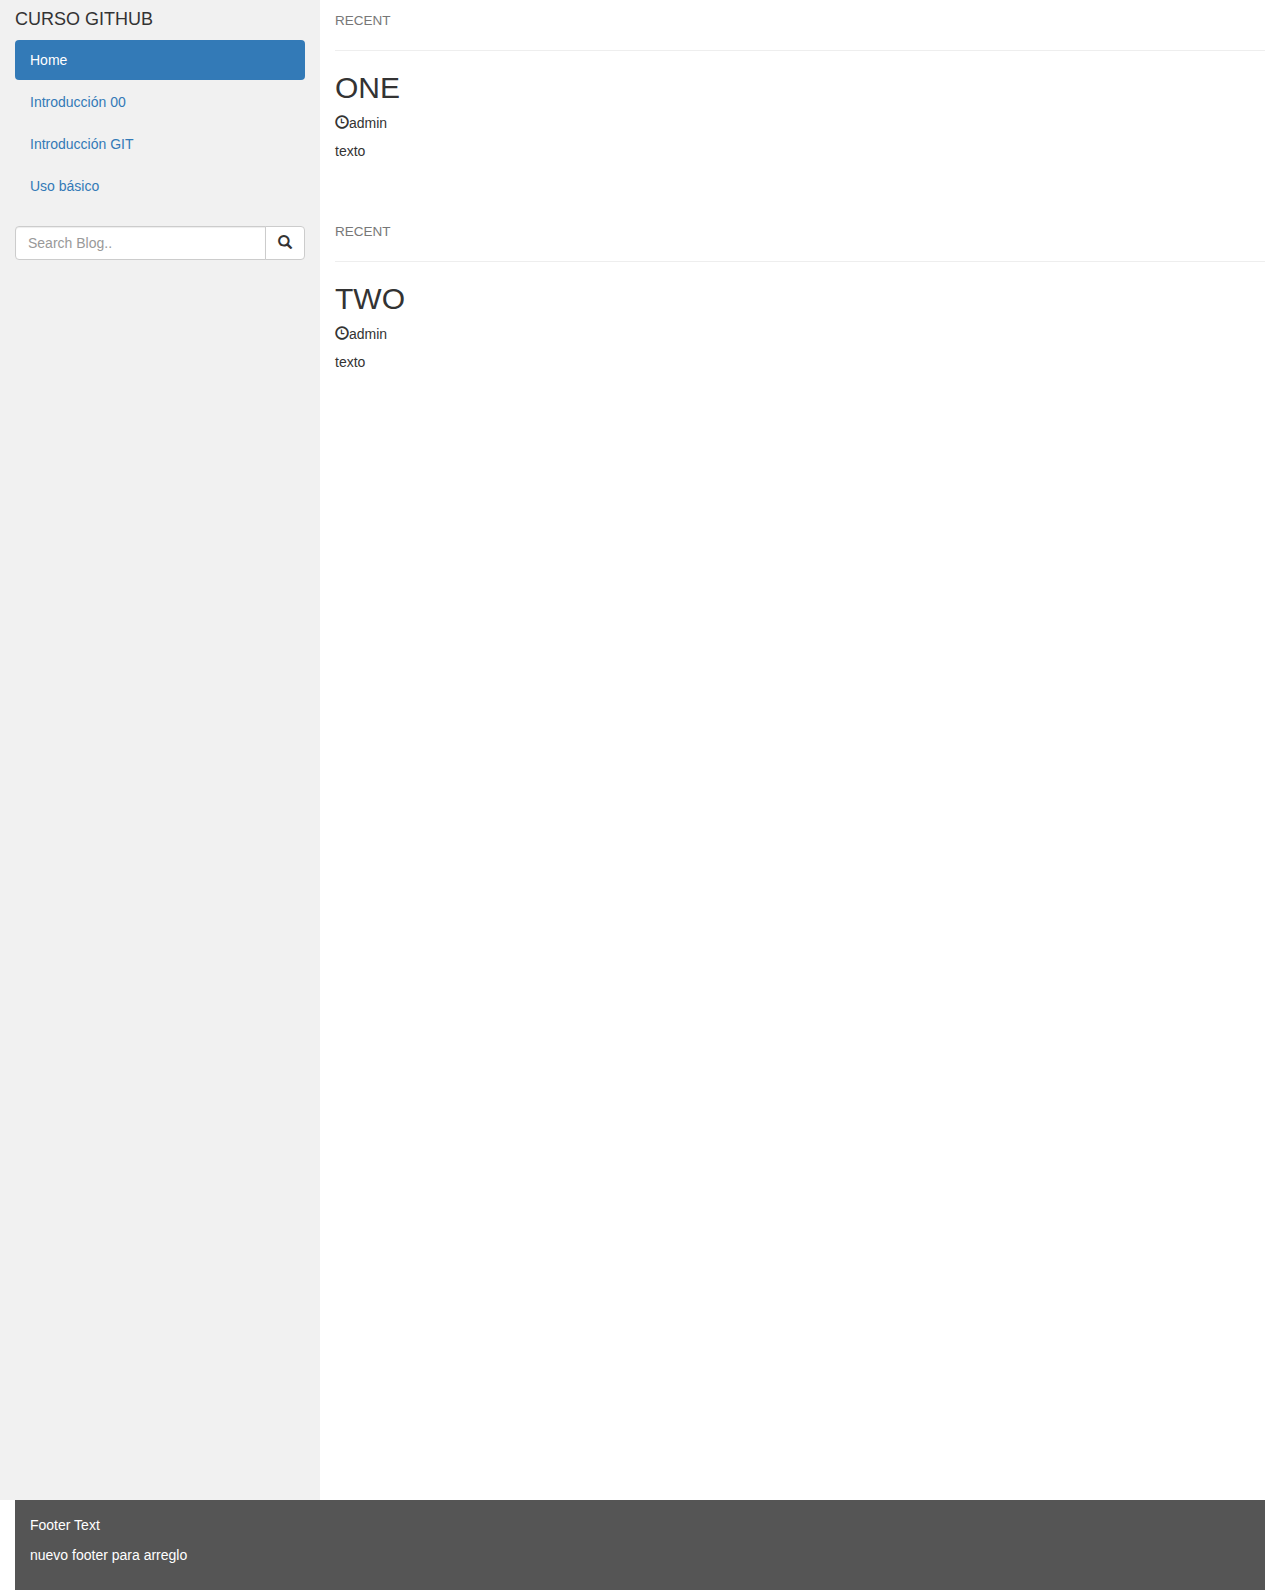
<file: index.html>
<!DOCTYPE html>
<html lang="en">
<head>
  <title>CURSO GITHUB</title>
  <meta charset="utf-8">
  <meta name="viewport" content="width=device-width, initial-scale=1">
  <link rel="stylesheet" href="https://maxcdn.bootstrapcdn.com/bootstrap/3.3.7/css/bootstrap.min.css">
  <script src="https://ajax.googleapis.com/ajax/libs/jquery/3.3.1/jquery.min.js"></script>
  <script src="https://maxcdn.bootstrapcdn.com/bootstrap/3.3.7/js/bootstrap.min.js"></script>
   <link rel="stylesheet" type="text/css" href="theme.css">
</head>
<body>

<div class="container-fluid">
  <div class="row content">
    <div class="col-sm-3 sidenav">
      <h4>CURSO GITHUB </h4>
      <ul class="nav nav-pills nav-stacked">
        <li class="active"><a href="#section1">Home</a></li>
        <li><a href="#section2">Introducción 00</a></li>
        <li><a href="#section3">Introducción GIT</a></li>
        <li><a href="#section3">Uso básico</a></li>
      </ul><br>
      <div class="input-group">
        <input type="text" class="form-control" placeholder="Search Blog..">
        <span class="input-group-btn">
          <button class="btn btn-default" type="button">
            <span class="glyphicon glyphicon-search"></span>
          </button>
        </span>
      </div>
    </div>

    <div class="col-sm-9">
      <h4><small>RECENT</small></h4>
      <hr>
      <h2>ONE</h2>
      <h5><span class="glyphicon glyphicon-time"></span>admin</h5>
      <p>texto</p>
      <br><br>
      
      <h4><small>RECENT</small></h4>
      <hr>
      <h2>TWO</h2>
      <h5><span class="glyphicon glyphicon-time"></span>admin</h5>
      <p>texto </p>
  </div>
</div>

<footer class="container-fluid">
  <p>Footer Text</p>
  <p> nuevo footer para arreglo</p>
</footer>

</body>
</html>
</file>
<file: theme.css>
/* Set height of the grid so .sidenav can be 100% (adjust if needed) */
    .row.content {height: 1500px}
    
    /* Set gray background color and 100% height */
    .sidenav {
      background-color: #f1f1f1;
      height: 100%;
    }
    
    /* Set black background color, white text and some padding */
    footer {
      background-color: #555;
      color: white;
      padding: 15px;
    }
    
    /* On small screens, set height to 'auto' for sidenav and grid */
    @media screen and (max-width: 767px) {
      .sidenav {
        height: auto;
        padding: 15px;
      }
      .row.content {height: auto;} 
    }
</file>
